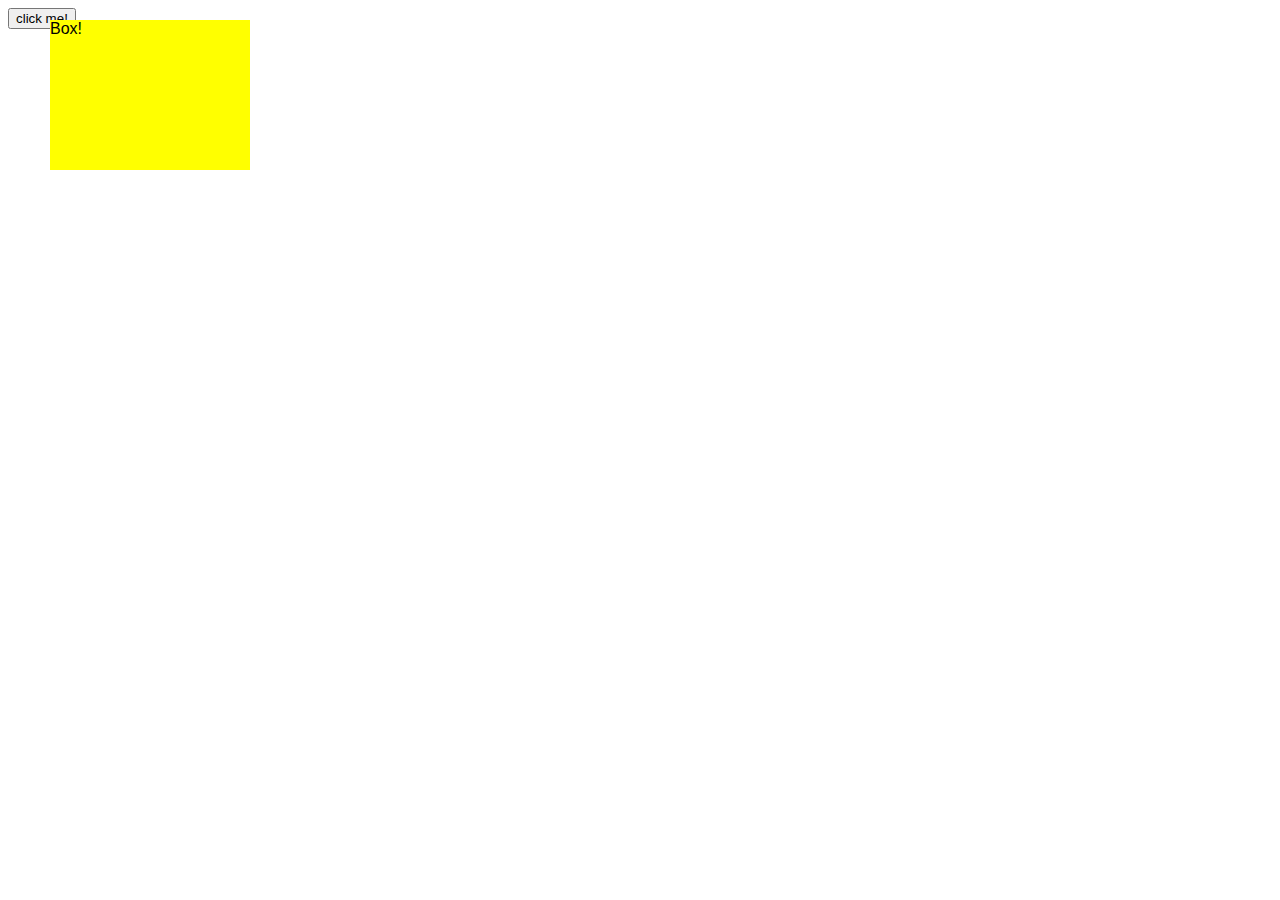
<file: w10-js-dom/index.html>
<!DOCTYPE html>
<html lang="en" dir="ltr">
  <head>
    <meta charset="utf-8">
    <title></title>
    <link rel="stylesheet" href="css/style.css">
    <script "js/script.js" type="text/javascript"></script>
  </head>
  <body>

    <div id="box">
      Box!
      

    </div>
    <button onclick="showAlert()" type="button" name="button">
    click me!
    </button>
  </body>
</html>
</file>
<file: w10-js-dom/css/style.css>
body {
  font-family: sans-serif;
}

#box{
  background-color: yellow;
  width: 200px;
  height: 150px;

  position: absolute;
  left: 50px;
  top: 20px;

}
</file>
